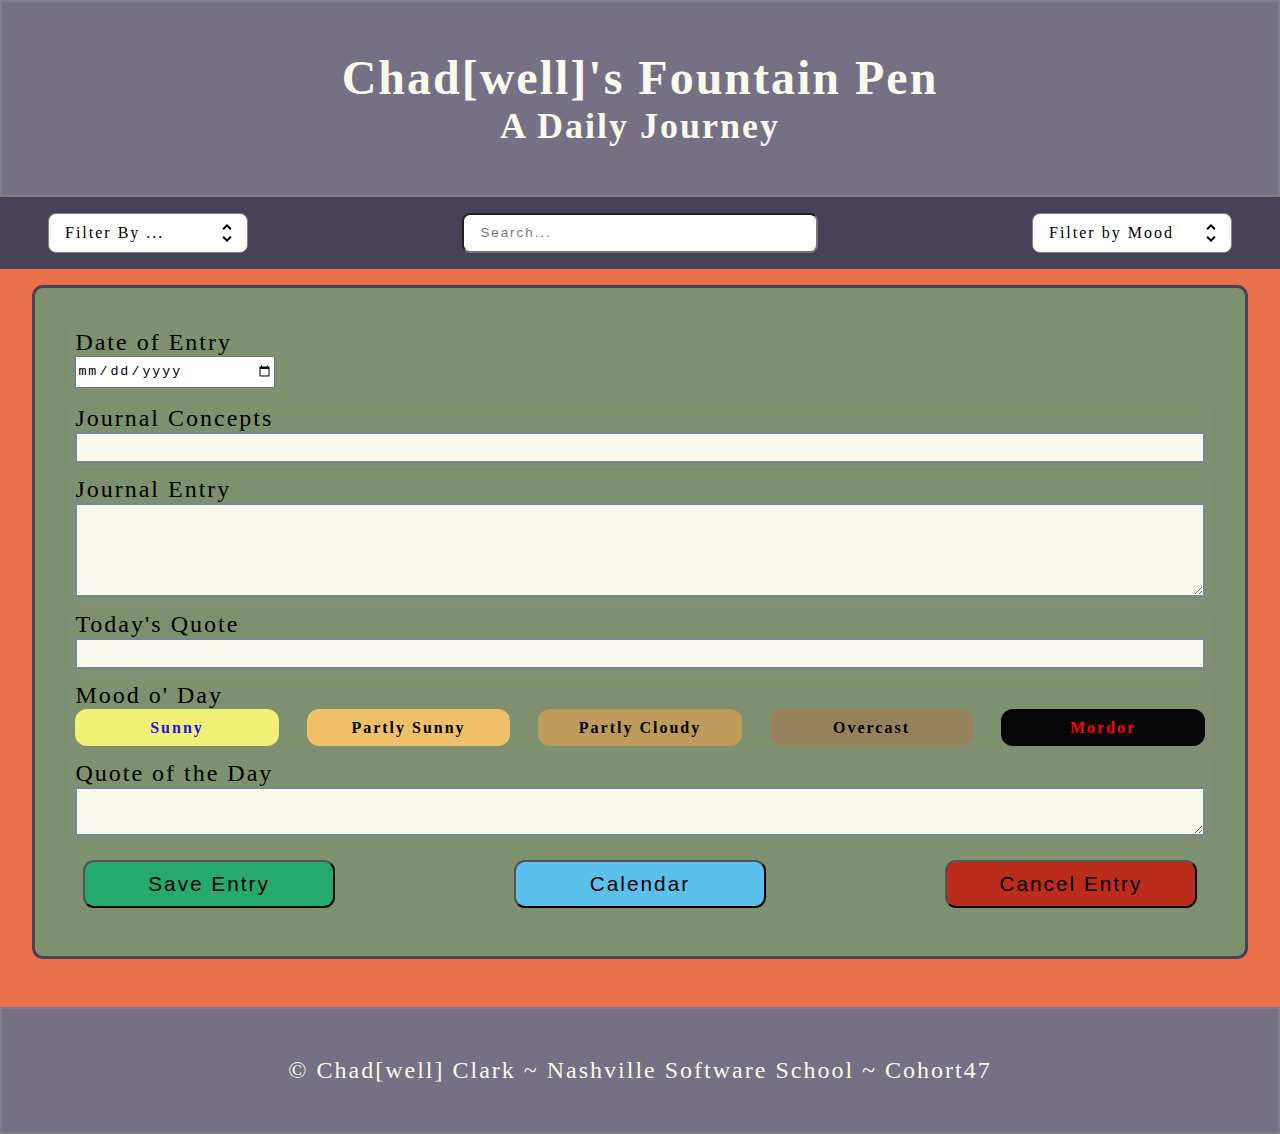
<file: src/index.html>
<!DOCTYPE html>
<html lang="en">
  <head>
    <meta charset="UTF-8" />
    <meta http-equiv="X-UA-Compatible" content="IE=edge" />
    <meta name="viewport" content="width=device-width, initial-scale=1.0" />
    <link rel="stylesheet" href="styles/main.css" />
    <title>Daily Journal</title>
  </head>
  
  <body>
    <div class="body-wrapper">
      <header>
        <h1>Chad[well]'s Fountain Pen</h1>
        <h2>A Daily Journey</h2>
      </header>
      <main class="main">
        
        <section id="filter-search" class="filter-search">
          <!-- <fieldset class="formFieldset"> -->
            <div>
              <label for="filterBy"></label>
              <select name="filterBy" id="filterBy" class="arrows">
                <option value="default">Filter By ...&nbsp&nbsp&nbsp&nbsp</option>
                <option value="date">Date</option>
                
                <option value="concept">Concept</option>
                <option value="random">Random</option>
              </select>
            </div>
            <input type="search" name="search" id="search" class="search" placeholder="Search...">
            <div>
              <label for="moodFilter"></label>
              <select name="moodFilter" id="moodFilter" class="arrows">
                <option value="default">Filter by Mood</option>
                <option value="sunny">Sunny</option>
                <option value="partlySunny">Partly Sunny</option>
                <option value="partlyCloudy">Partly Cloudy</option>
                <option value="overcast">Overcast</option>
                <option value="mordor">Mordor</option>
              </select>
            </div>
            <!-- </fieldset> -->
          </section>
        
        <section  id="journalForm" class="journalForm">
          <!-- <form action="">
              <div class="date-filter">
                <fieldset class="formFieldset">
                  <label for="date">Date of Entry</label>
                  <input type="date" name="date" id="journalDate" />
                </fieldset>
              </div>
              <fieldset class="formFieldset">
                <label for="concepts" class="concepts">Journal Concepts</label>
                <input
                type="text"
                name="concepts"
                id="journalConcepts"
                class="text"
                />
              </fieldset>
              <fieldset class="formFieldset">
                <label for="entry">Journal Entry</label>
                <textarea
                id="journalEntry"
                name="entry"
                rows="6"
                cols="40"
                class="text"
                ></textarea>
              </fieldset>
              <fieldset class="formFieldset">
                <label for="quote">Today's Quote</label>
                <input type="text" name="quote" id="journalQuote" class="text" />
              </fieldset>
              <fieldset class="formFieldset">
                <label for="journalMood">Mood o' Day</label>
                <div class="radio__mood">
                  <input type="radio" name="mood" class="sunny" id="sunny" value="sunny" >
                  <label for="sunny" class="sunny">Sunny</label>
                  <input type="radio" name="mood" class="sunny" id="partlySunny" value="partlySunny" >
                  <label for="partlySunny" class="partlySunny">Partly Sunny</label>
                  <input type="radio" name="mood" class="partlyCloudy" id="partlyCloudy" value="partlyCloudy" >
                  <label for="partlyCloudy" class="partlyCloudy">Partly Cloudy</label>
                  <input type="radio" name="mood" class="overcast" id="overcast" value="overcast">
                  <label for="overcast" class="overcast">Overcast</label>
                  <input type="radio" name="mood" class="mordor" id="mordor" value="mordor">
                  <label for="mordor" class="mordor">Mordor</label>
                </div>
              </fieldset>
              <fieldset class="formFieldset">
                <label for="quoteofDay">Quote of the Day</label>
                <textarea
                id="qod"
                name="quoteOfDay"
                rows="3"
                cols="40"
                class="text"
                ></textarea>
              </fieldset>
              <section id="navbar">
                <!-- <nav class="navbar">
                  <button id="addSaveEntry" class="addEntry">Save Entry</button>
                  <button id="calendar" class="calendar">Calendar</button>
                  <button id="cancelDelete" class="cancelDelete">Cancel Entry</button>
                </nav> -->
              <!-- </section>
            </form> --> -->
          </section>
          
          <section>
            <div id="entryLog"></div>
          </section>
        </main>
        <footer>
          &copy; Chad[well] Clark ~ Nashville Software School ~ Cohort47
      </footer>
    </div>
    <!-- end of body wrapper -->

    <script type="module" src="./scripts/main.js"></script>
  </body>
</html>
</file>
<file: src/styles/main.css>
@import "./mood.css";

* {
    box-sizing: border-box;
    margin:0;
    padding: 0;
    font-size: 18;
    letter-spacing:2px;
    /* border: 1px black solid; */
}
.body-wrapper {
    background: #f9f9ed;
    height: 100vh;
}
header {
    letter-spacing: 3px;
}
header, footer {
    text-align: center;
    margin: 0 0 0 0;
    padding:3rem 0 3rem 0;
    border: 2px rgba(139.3,139.3,139.3,.5) solid;
    background: #757083;
    color: #f9f9ed;
    font-size: 1.5rem;
}
.main {
    background: #e9724c;
    padding: 0 0 2rem 0;
}
.journalForm {
    margin: 1rem 2rem 1rem 2rem;
    padding: 2rem;

}
.navbar {
    display: flex;
    justify-content: space-between;
    /* background: #474056; */
    background: #7d916e;
}

nav button {
    padding: .6rem;
    width: 22%;
    margin: 1rem;
    border-radius: 11px;
    outline: none;
    font-size: 1.3rem;
}
.cancel {
    background: #BC2C1A;
}
.addEntry {
    background: #26A96C;
}
.calendar {
    background: #5bc0eb
}

.filter-search {
    display: flex;
    justify-content: space-between;
    background: #474056;
    padding: 1rem 3rem 1rem 3rem;
    
}
.search {
    border-radius: 8px;
    padding: 0 0 0 1rem;
    outline: none;
    width:30%
}

select {
  background-color: white;
  border: thin solid grey;
  border-radius: 8px;
  display: inline-block;
  font: inherit;
  line-height: 1.4em;
  width: 200px;
  padding: 0.5em 3.5em 0.5em 1em;
  /* -webkit-box-sizing: border-box;
  -moz-box-sizing: border-box;
  box-sizing: border-box; */
  appearance: none;
  /* -webkit-appearance: none;
  -moz-appearance: none; */
}
select.arrows {
  background-image:    url('[data-uri]');
  background-position: calc(100% - .5rem), 100% 0;
  background-size:  1.5em 1.5em;
  background-repeat: no-repeat;
}

select.arrows:focus {
  border-color: blue;
  outline: 0;
}

input{
    width: 200px;
    
    line-height: 2em;
}
fieldset {
    margin: .2rem;
    padding:.2rem;
    border: 2px rgba(139.3,139.3,139.3,.5) solid;
    border-radius: 6px;
}
.journalForm {
    background: #7d916e;
    border-radius: 11px;
    border: 3px solid #474056;
}
.text {
    width: auto;
    border:lightslategrey 2px solid ;
    background: #f9f9ed;
}

.formFieldset {
    display: flex;
    flex-direction: column;
    font-size: 1.5rem;
}
.date-filter {
    display:flex;
    justify-content: space-between;

}

.journalEntry {
    padding: 0 1rem .5rem 1rem;
    margin: 1rem 2rem;
    line-height: 1.5rem;
    font-size: 1.4rem;
    border: 3px solid #3b3841b6; 
    border-radius: 11px;
}
.journalEntry__title {
    padding: 1rem 0;
}
.edit,.delete {
    padding: .4rem;
    border-radius: 8px;
    outline: none;
    margin-top: .3rem;
}
/***   Mood Radio buttons   ***/

/* .radio__mood {
   display:flex;
   justify-content: space-between;

}
.radio__mood input[type="radio"]{
opacity: 0;
  position: fixed;
  width: 0;
}
.radio__mood input[type="radio"]:checked + label {
    background: rgb(154, 236, 247);
    
}
.radio__mood input[type="radio"]:focus + label {
   
    -webkit-box-shadow: 0px 0px 15px 4px rgba(220,20,60,0.64); 
    box-shadow: 0px 0px 15px 4px rgba(220,20,60,0.64);
}

.radio__mood label {
    text-align: center;


    padding: .6rem .4rem;
    width: 18%;
    margin:0;
    border-radius: 12px;
    outline: none;
    font-size: 1rem;
    font-weight:900;
}
.radio__mood label:hover {
    background: rgb(166, 234, 243);
}
.sunny {
    background: rgb(240, 240, 118);
    color: #2114dc;
}
.partlySunny {
    background: rgb(240, 192, 104);
    color: rgb(0,0,0);
}
.partlyCloudy {
    background: rgb(190, 155, 90);
    color: rgb(0,0,0);
}
.overcast {
    background: rgb(151, 129, 90);
    color: rgb(0,0,0);
}
.mordor {
    background: rgb(6, 6, 6);
    color:rgb(255, 0, 0);
} */
</file>
